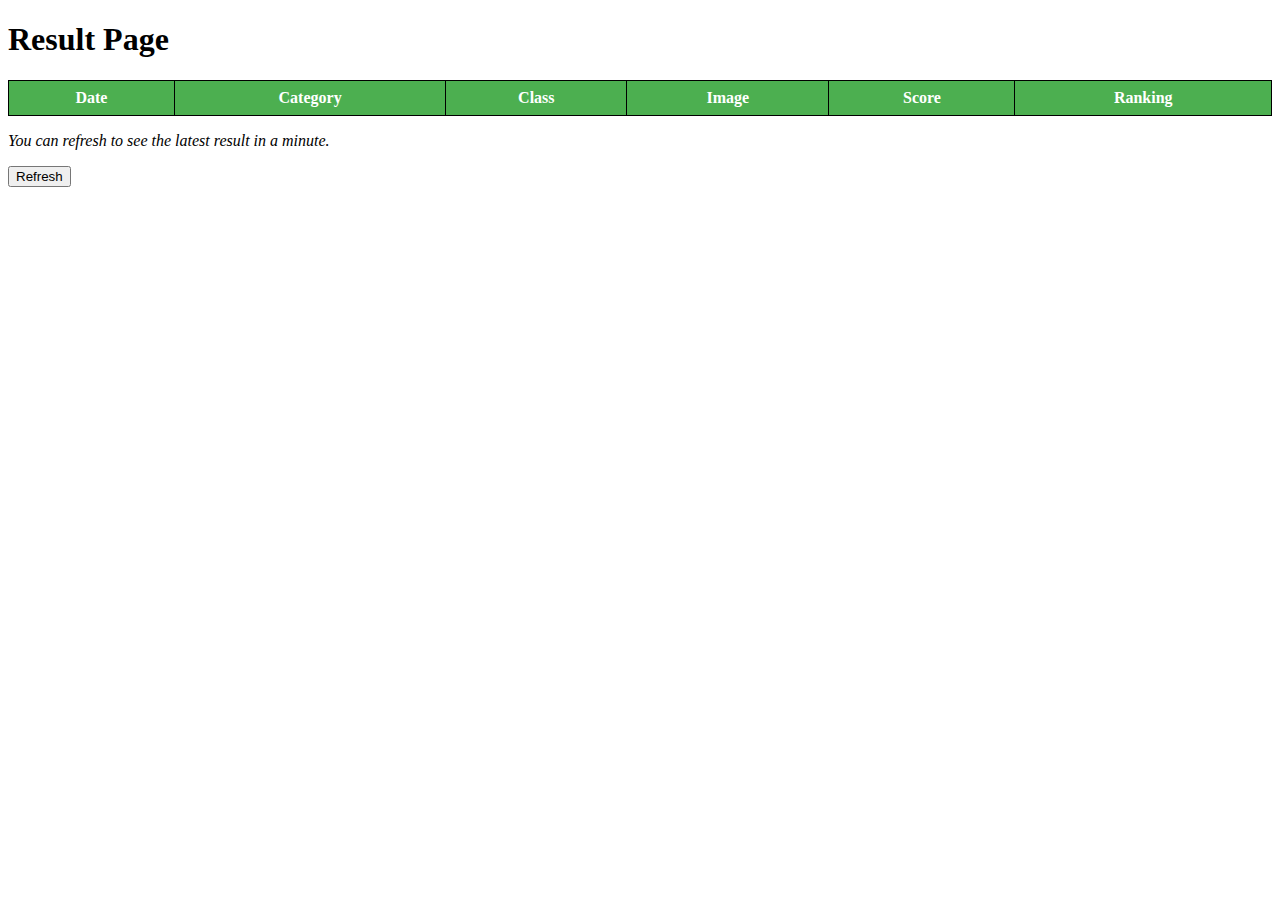
<file: display-result.html>
<!DOCTYPE html>
<html>
<head>
    <meta charset="UTF-8">
    <meta name="viewport" content="width=device-width, initial-scale=1.0">
    <title>Result Page</title>
    <style>
        table {
            border-collapse: collapse;
            width: 100%;
        }
        th, td {
            text-align: center;
            padding: 8px;
            border: 1px solid black;
        }
        th {
            background-color: #4CAF50;
            color: white;
        }
        tr:nth-child(even) {
            background-color: #f2f2f2;
        }
    </style>
</head>
<body>
    <script>
        function refreshResults() {
            location.reload();
        }

        function getQueryParam(name) {
            const urlParams = new URLSearchParams(window.location.search);
            return urlParams.get(name);
        }

        document.addEventListener('DOMContentLoaded', function () {
            const grainType = getQueryParam('grainType');
            const userid = getQueryParam('userid');

            console.log('All URL Parameters:', Array.from(new URLSearchParams(window.location.search).entries()));


            if (grainType) {
                console.log('Grain Type:', decodeURIComponent(grainType));
            } else {
                console.log('Grain Type not found in the URL');
            }

            if (userid) {
                console.log('User ID:', decodeURIComponent(userid));
            } else {
                console.log('User ID not found in the URL');
            }

            fetch(`https://wz24bi69p3.execute-api.us-west-1.amazonaws.com/dev/rice-prediction-result?grainType=${grainType}&userid=${userid}`)
                .then(response => response.json())
                .then(data => {
                    const resultTable = document.getElementById('result');
                    data["body-json"].forEach(item => {
                        const tr = document.createElement('tr');
                        tr.innerHTML = `
                            <td>${item.date}</td>
                            <td>${item.category}</td>
                            <td>${item.class}</td>
                            <td><img width="30%" height="30%" src="${item.cdn_url}" alt="Grain Image"></td>
                            <td>${item.score}</td>
                            <td>${JSON.stringify(item.ranking)}</td>
                        `;
                        resultTable.appendChild(tr);
                    });
                })
                .catch(error => console.error(error));
        });

    </script>

    <h1>Result Page</h1>
    <p id="grainTypeStatus"></p>
    <table>
        <thead>
            <tr>
                <th>Date</th>
                <th>Category</th>
                <th>Class</th>
                <th>Image</th>
                <th>Score</th>
                <th>Ranking</th>
            </tr>
        </thead>
        <tbody id="result"></tbody>
    </table>
    <p><em>You can refresh to see the latest result in a minute.</em></p>
    <button onclick="refreshResults()">Refresh</button>
</body>
</html>
</file>
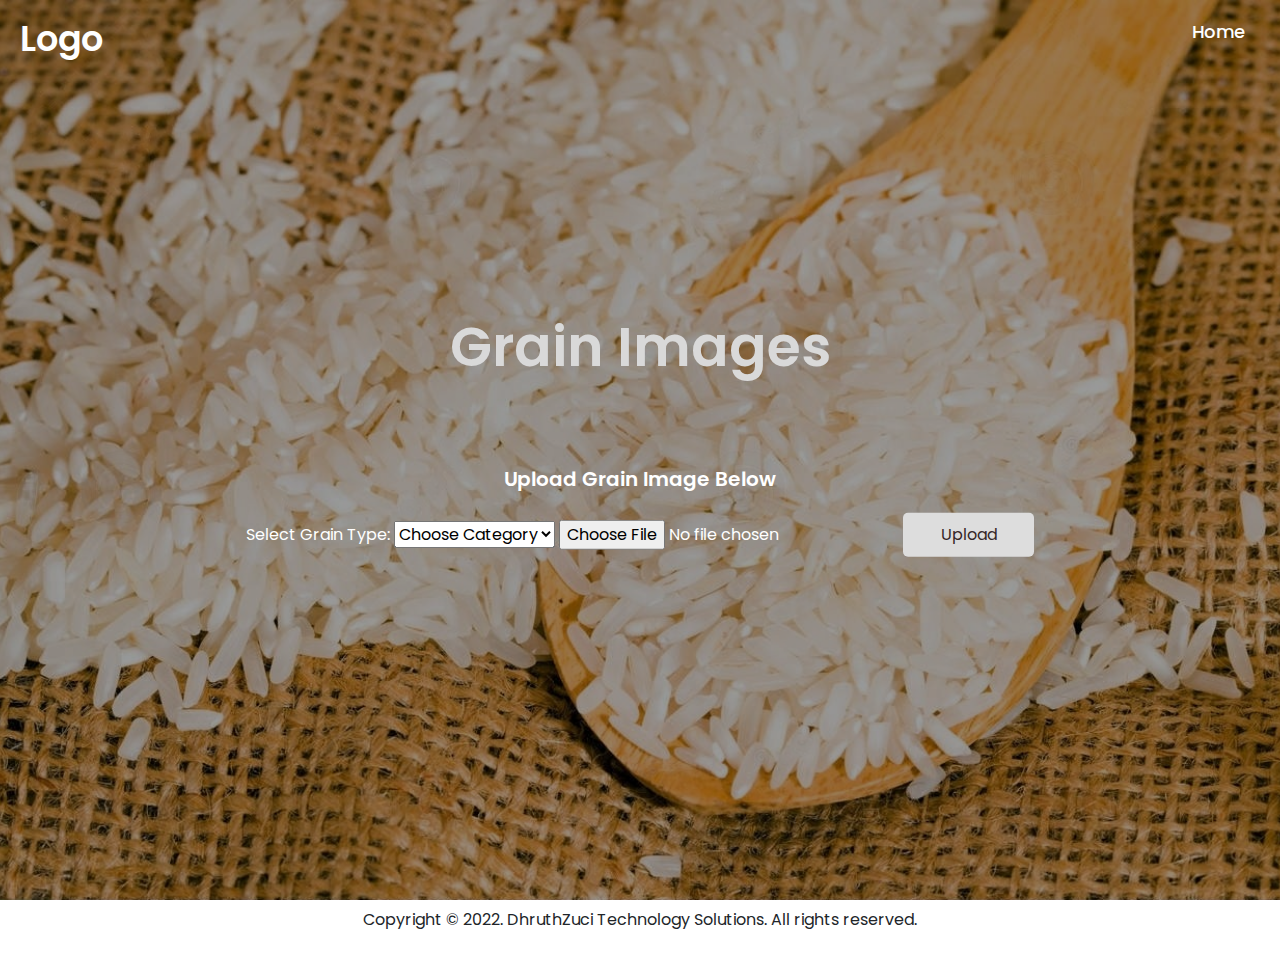
<file: upload.html>
<!DOCTYPE html PUBLIC>
<html lang="en">
<head>
    <meta charset="UTF-8">
    <meta name="viewport" content="width=device-width, initial-scale=1.0">
    <link rel="stylesheet" href="styles.css">
    <link rel="stylesheet" href="https://cdn.jsdelivr.net/npm/bootstrap@5.1.3/dist/css/bootstrap.min.css">
    <link rel="stylesheet" href="https://cdn.jsdelivr.net/npm/bootstrap-icons@1.7.2/font/bootstrap-icons.css">
    <link rel="stylesheet" href="https://fonts.googleapis.com/icon?family=Material+Icons">
    <title>Home Page</title>
</head>
<body>
    <nav>
        <div class="menu">
            <div class="logo">
                <a href="index.html">Logo</a>
            </div>
            <ul>
                <li><a href="index.html">Home</a></li>
            </ul>
        </div>
    </nav>
    <div class="image1"></div>
    <div class="center">
        <div class="title">Grain Images
            <div class="sub_title">Upload Grain Image Below</div>
        </div>
        <div class="upload">
            <form id="upload-form">
                <label for="grain-type">Select Grain Type:</label>
                <select id="grain-type" name="grainType">
                    <option value="" disabled selected hidden>Choose Category</option>
                    <option value="rice">Rice</option>
                    <option value="wheat">Wheat</option>
                </select>
                <input type="file" id="file" class="input-file">
                <button type="submit" id="upload-button" disabled>Upload</button>
                <div id="file-metadata" class="file-metadata"></div>
            </form>
            <div id="download-url" class="download-url"></div>
            <script>
                const form = document.getElementById('upload-form');
                const downloadUrlDiv = document.getElementById('download-url');
                const fileInput = document.getElementById('file');
                const fileMetadata = document.getElementById('file-metadata');
                const grainTypeSelect = document.getElementById('grain-type');
                const uploadButton = document.getElementById('upload-button');
        
                grainTypeSelect.addEventListener('change', () => {
                    uploadButton.disabled = grainTypeSelect.value === '';
                });
        
                form.addEventListener('submit', async (event) => {
                    event.preventDefault();
                    const grainType = grainTypeSelect.value;
                    const userid = "chandan@gmail.com"; 
                    if (!grainType || !fileInput.files.length) {
                        alert('Please select both grain type and a file to upload');
                        return;
                    }
                    const file = fileInput.files[0];
                    const fileName = file.name;
                    const fileSize = file.size;
                    const fileSizeLimit = 10 * 1024 * 1024;
                    const fileSizeDisplay = (fileSize / 1000).toFixed(2) + ' KB';
        
                    const fileReader = new FileReader();
                    fileReader.readAsDataURL(file);
                    fileReader.onload = async () => {
                        const fileData = fileReader.result.split(',')[1];
                        const encodedGrainType = encodeURIComponent(grainType);
                        const url = `https://qgiy27judh.execute-api.us-west-1.amazonaws.com/dev/irri-test-cali%2f${encodedGrainType}/${fileName}`;
                        const response = await fetch(url, {
                            method: 'PUT',
                            headers: {
                                'Content-Type': 'image/jpeg',
                                'x-amz-meta-userid': userid  
                            },
                            body: file
                        });
                        const responseData = await response.json();
                        alert(`File uploaded successfully`);
                        const popup = window.open('', '_blank', 'width=400,height=400');
                        if (popup == null) {
                            alert('Popup blocked. Please enable popups for this site.');
                        } else {
                            setTimeout(() => {
                                popup.document.write(`<img src="${fileReader.result}" alt="${fileName}"/>`);
                                popup.document.write(`<p>File name: ${fileName}</p>`);
                                popup.document.write(`<p>File size: ${fileSizeDisplay}</p>`);
                                popup.addEventListener('beforeunload', () => {
                                    window.location.href = `display-result.html?grainType=${grainType}&userid=${userid}`;
                                });
                            }, 500);
                        }
                    };
                });
            </script>
        </div>
    </div>
    <div class="copyright p-2 d-flex justify-content-center">
        <p>Copyright © 2022. DhruthZuci Technology Solutions. All rights reserved. </p>
    </div>
    <script src="https://cdn.jsdelivr.net/npm/bootstrap@5.1.3/dist/js/bootstrap.bundle.min.js"></script>
</body>
</html>
</file>
<file: styles.css>
@import url('https://fonts.googleapis.com/css2?family=Poppins:wght@200;300;400;500;600;700&display=swap');
*{
  margin: 0;
  padding: 0;
  box-sizing: border-box;
  font-family: 'Poppins',sans-serif;
}
::selection{
  color: #000;
  background: #fff;
}
nav{
  position: absolute;
  background-color: transparent;  
  width: 100%;
  padding: 13px 0;
  z-index: 12;
}
nav .menu{
  max-width: 1700px;
  margin: auto;
  display: flex;
  align-items: center;
  justify-content: space-between;
  padding: 0 20px;
}
.menu .logo a{
  text-decoration: none;
  color: #fff;
  font-size: 35px;
  font-weight: 600;
}
.menu ul{
  display: inline-flex;
}
.menu ul li{
  list-style: none;
  margin-left: 17px;
}
.menu ul li:first-child{
  margin-left: 0px;
}
.menu ul li a{
  text-decoration: none;
  color: #fff;
  font-size: 18px;
  font-weight: 500;
  padding: 8px 15px;
  border-radius: 5px;
  transition: all 0.3s ease;
}
.menu ul li a:hover{
  background: #fff;
  color: black;
}
.img{
  background-image: url(image/rice_33.jpg);
  width: 100%;
  height: 100vh;
  background-size: cover;
  background-position: center;
  position: relative;
}
.image{
    background-image: url(image/rice2.jpg);
    width: 100%;
    height: 100vh;
    background-size: cover;
    background-position: center;
    position: relative;
  }
  .image::before{
    content: '';
    position: absolute;
    height: 100%;
    width: 100%;
    background: rgba(0, 0, 0, 0.4);
  }
  .image1{
    background-image: url(image/rice44.jpeg);
    width: 100%;
    height: 100vh;
    background-size: cover;
    background-position: center;
    position: relative;
  }
  .image1::before{
    content: '';
    position: absolute;
    height: 100%;
    width: 100%;
    background: rgba(0, 0, 0, 0.4);
  }
.img::before{
  content: '';
  position: absolute;
  height: 100%;
  width: 100%;
  background: rgba(0, 0, 0, 0.4);
}
.center{
  position: absolute;
  top: 50%;
  left: 50%;
  transform: translate(-50%, -50%);
  width: 100%;
  padding: 0 20px;
  text-align: center;
}
.center .title{
  color: rgb(217, 217, 217);
  font-size: 55px;
  padding-bottom: 100px;
  font-weight: 600;
}
.center .sub_title{
  color: #fff;
  text-align: center;
  padding-top: 75px; ;
  font-size: 20px;
  font-weight: 600;
}
.center .upload{
  position: absolute;
  top: 80%;
  left: 50%;
  transform: translate(-50%, -50%);
  width: 100%;
  padding: 0 20px;
  color: #ffffff;
  font-family:Arial, Helvetica, sans-serif;
  font-size: medium;
  text-align: center;   

}
.grain-tiles {
  display: flex;
  gap: 30px;
  justify-content: center;
  margin-bottom: 50px;
  margin-top: 200px; 
}

.grain-tile {
  cursor: pointer;
  padding: 50px;
  border: 1px solid #f5f5f5;
  border-radius: 10px;
  transition: background-color 0.3s ease-in-out;
}

.grain-tile:hover {
  background-color: #d41f1f;
}

.upload-buttons {
  text-align: center;
}

.input-file {
  margin-bottom: 10px;
}

#upload-button {
  background-color: #d2dbe6;
  color: #352626;
  border: none;
  padding: 10px 3%;
  border-radius: 5px;
  cursor: pointer;
}

#upload-button:disabled {
  background-color: #ddd;
  cursor: not-allowed;
}
/* .center .btns{
  margin-top: 20px;
}
.center .btns button{
  height: 55px;
  width: 170px;
  border-radius: 5px;
  border: none;
  margin: 0 10px;
  border: 2px solid white;
  font-size: 20px;
  font-weight: 500;
  padding: 0 10px;
  cursor: pointer;
  outline: none;
  transition: all 0.3s ease; */
/* }
.center .btns button:first-child{
  color: #fff;
  background: none;
}
.btns button:first-child:hover{
  background: white;
  color: black;
} */

#footer {
    width: 100%;
    background: #55ACEE;
    font-size: 16px;
    color: #ffffff;
    line-height: 1.7;
 }
 #btn-clickon
 {
   margin-top: 195px;
   margin-left: 5px;  
   background: #ffffff;
   border-radius: 10px;
   height: 30px;
   border: 0;
   outline: 0;
   cursor: pointer;
   color: black;
   flex-basis: 48%;
   width: 100px;
   justify-content: space-between; 
 }
</file>
